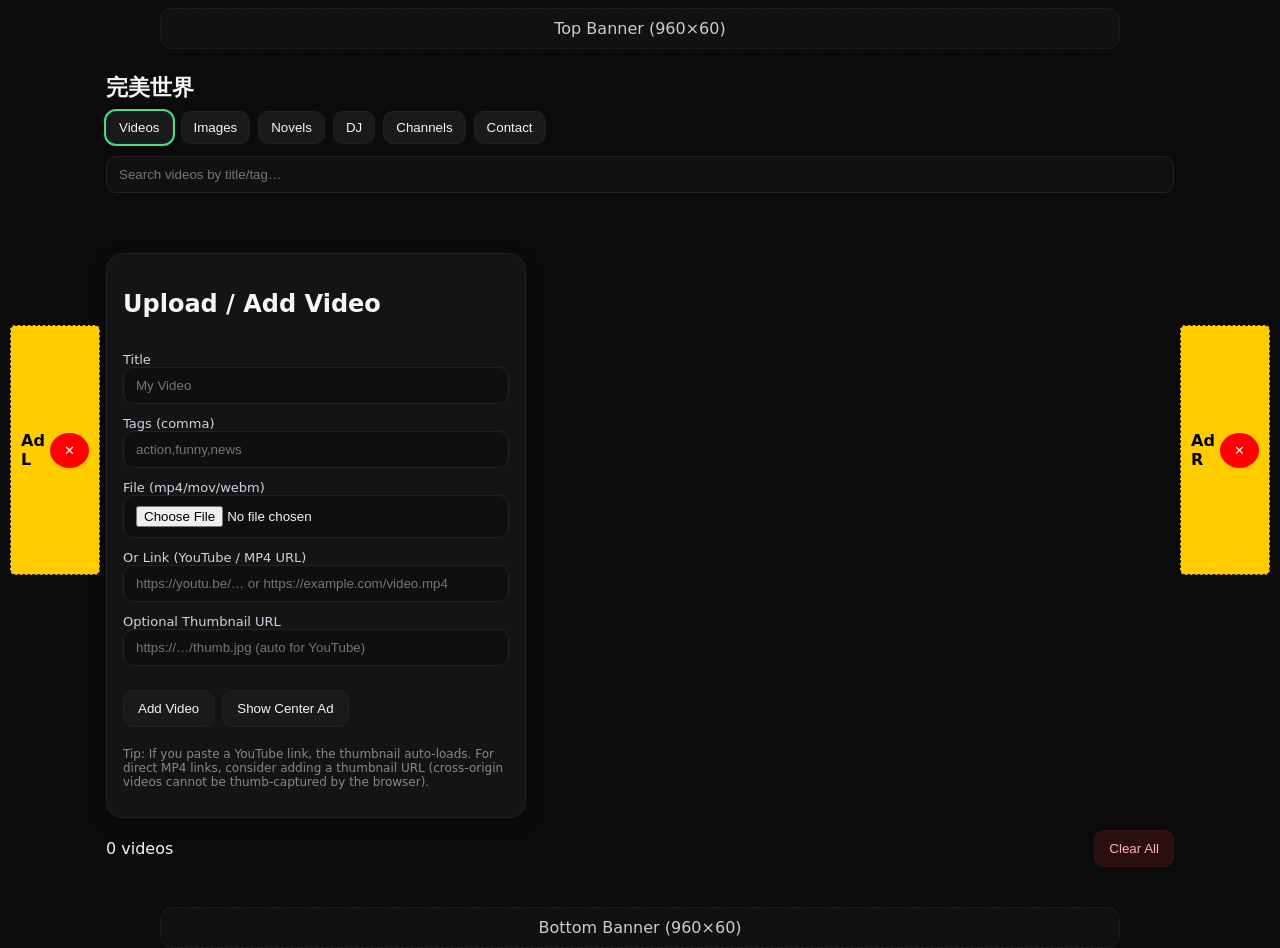
<file: dashboard.html>
<!DOCTYPE html>
<html lang="en" data-theme="dark">
<head>
<meta charset="UTF-8" />
<meta name="viewport" content="width=device-width, initial-scale=1" />
<title>☢🔞☣ Savingprivateinryan 🪂⚓🛰</title>
<link rel="icon" href="favicon.ico" />
<link rel="stylesheet" href="style.css" />
</head>
<body>
<style>
:root {
--bg: #0b0b0b; --muted:#888; --text:#f5f5f5; --accent:#4ade80;
--card:#141414; --border:#222; --danger:#ef4444; --star:#facc15;
}
* { box-sizing: border-box; }
html,body { margin:0; background:var(--bg); color:var(--text); font-family:system-ui, Arial, sans-serif; }
a { color: var(--accent); text-decoration: none; }
.container { max-width: 1100px; margin: 0 auto; padding: 16px; }

header h1 { margin: 8px 0 4px; font-size: 22px; }
.nav { display:flex; gap:8px; flex-wrap: wrap; margin: 8px 0 12px; }
.tab { background:#1a1a1a; border:1px solid var(--border); color:var(--text); padding:8px 12px; border-radius:10px; cursor:pointer; }
.tab.active { outline:2px solid var(--accent); }
.searchbar { margin: 8px 0 16px; }
.searchbar input { width:100%; padding:10px 12px; border-radius:10px; border:1px solid var(--border); background:#111; color:var(--text); }

.tabpanel { display:none; }
.tabpanel.active { display:block; }

.card { background:var(--card); border:1px solid var(--border); border-radius:16px; padding:16px; margin: 12px 0; box-shadow: 0 6px 16px rgba(0,0,0,.25); }
.grid { display:grid; grid-template-columns: repeat(auto-fit,minmax(220px,1fr)); gap:12px; }
input, textarea { width:100%; padding:10px 12px; border-radius:10px; border:1px solid var(--border); background:#0f0f0f; color:var(--text); }
textarea { resize: vertical; }
.actions { display:flex; gap:8px; margin-top:10px; }
button { padding:10px 14px; border-radius:10px; border:1px solid var(--border); background:#1a1a1a; color:var(--text); cursor:pointer; }
button:hover { filter:brightness(1.15); }
button.danger { background:#2a0f0f; border-color:#3a1515; color:#ffb3b3; }
.hint { color:var(--muted); font-size:12px; margin-top:6px; }

.cards { display:grid; grid-template-columns: repeat(auto-fit, minmax(260px, 1fr)); gap:12px; }
.video-card, .image-card, .novel-card, .track-card { position:relative; overflow:hidden; }
.thumb { width:100%; height:160px; object-fit:cover; border-radius:12px; background:#080808; border:1px solid var(--border); }
.meta { display:flex; align-items:center; justify-content:space-between; gap:6px; margin-top:8px; color:var(--muted); font-size:12px; }
.actions-row { display:flex; gap:8px; margin-top:8px; align-items:center; }
.badge { padding:2px 8px; border:1px solid var(--border); border-radius:999px; font-size:11px; color:var(--muted); }
.star { color: var(--star); }
.kebab { position:absolute; top:6px; right:6px; background:#0008; padding:4px 8px; border-radius:8px;}

video { width:100%; border-radius:12px; border:1px solid var(--border); background:#000; }

.list-controls { display:flex; gap:8px; align-items:center; justify-content:space-between; margin:8px 0; }

/* Image viewer */
#imageViewer { background:#0000; border:none; }
#imageViewer::backdrop { background:rgba(0,0,0,.6); }
#imageViewer img { max-width:90vw; max-height:80vh; border-radius:12px; }

/* Prose for novel reader */
.prose { line-height:1.6 }
.prose h1,.prose h2,.prose h3 { margin: .6em 0 .3em; }

/* Ads */
#ad-top,#ad-bottom {
display:block; text-align:center; background:#111; border:1px dashed var(--border);
margin: 0 auto; color:#ccc; padding: 10px; max-width:960px; border-radius:12px;
}
#ad-top { margin-top:8px; }
#ad-bottom { margin: 16px auto; }

#ad-left,#ad-right {
position:fixed; top:25%; width:90px; height:250px; background:#111; border:1px dashed var(--border);
display:flex; align-items:center; justify-content:center; color:#aaa; border-radius:12px; z-index:30;
}
#ad-left { left:10px; }
#ad-right { right:10px; }

/* Center ad */
#ad-center { position:fixed; inset:0; display:grid; place-items:center; background:rgba(0,0,0,.65); z-index:40; }
.ad-center-card { background:#121212; border:1px solid var(--border); padding:18px; border-radius:16px; min-width:280px; }
.ad-center-card .close { float:right; background:#2b2b2b; }

/* Links list */
.links { display:grid; gap:8px; }
.links a { padding:10px 12px; border:1px solid var(--border); border-radius:12px; background:#141414; }

@media (max-width: 900px) {
#ad-left,#ad-right { display:none; }
}
</style>
<!-- Top banner ad -->
<a id="ad-top" href="#" target="_blank" aria-label="Top Banner Ad">Top Banner (960×60)</a>

<!-- Float ads -->
<a id="ad-left" href="#" target="_blank" aria-label="Left Floating Ad">
Ad L <button class="close-left">✕</button>
</a>
<a id="ad-right" href="#" target="_blank" aria-label="Right Floating Ad">
Ad R <button class="close-right">✕</button>
</a>

<header class="container">
<h1>完美世界</h1>
<nav class="nav">
<button data-tab="videos" class="tab active">Videos</button>
<button data-tab="images" class="tab">Images</button>
<button data-tab="novels" class="tab">Novels</button>
<button data-tab="dj" class="tab">DJ</button>
<button data-tab="links" class="tab">Channels</button>
<button data-tab="contact" class="tab">Contact</button>
</nav>
<div class="searchbar">
<input id="searchInput" type="search" placeholder="Search videos by title/tag…" aria-label="Search videos" />
</div>
</header>

<main class="container">
<!-- VIDEOS --> 
<section id="tab-videos" class="tabpanel active" aria-labelledby="Videos">
<form id="videoForm" class="card" autocomplete="off">
<h2>Upload / Add Video</h2>
<div class="grid">
<label>Title
<input name="title" id="vTitle" required placeholder="My Video" />
</label>
<label>Tags (comma)
<input name="tags" id="vTags" placeholder="action,funny,news" />
</label>
<label>File (mp4/mov/webm)
<input id="vFile" type="file" accept="video/*" />
</label>
<label>Or Link (YouTube / MP4 URL)
<input id="vLink" type="url" placeholder="https://youtu.be/… or https://example.com/video.mp4" />
</label>
<label>Optional Thumbnail URL
<input id="vThumb" type="url" placeholder="https://…/thumb.jpg (auto for YouTube)" />
</label>
</div>
<div class="actions">
<button type="submit">Add Video</button>
<button type="button" id="toggleCenterAd">Show Center Ad</button>
</div>
<p class="hint">Tip: If you paste a YouTube link, the thumbnail auto-loads. For direct MP4 links, consider adding a thumbnail URL (cross-origin videos cannot be thumb-captured by the browser).</p>
</form>

<div class="list-controls">
<span id="videoCount">0 videos</span>
<button id="clearAllVideos" class="danger">Clear All</button>
</div>

<div id="videoList" class="cards"></div>
</section>

<!-- IMAGES -->
<section id="tab-images" class="tabpanel" aria-labelledby="Images">
<form id="imageForm" class="card">
<h2>Add Image</h2>
<div class="grid">
<label>Title
<input id="imgTitle" required />
</label>
<label>File
<input id="imgFile" type="file" accept="image/*" />
</label>
<label>Or Link
<input id="imgLink" type="url" placeholder="https://example.com/pic.jpg" />
</label>
</div>
<div class="actions"><button type="submit">Add Image</button></div>
</form>
<div id="imageList" class="cards"></div>

<!-- Image viewer modal -->
<dialog id="imageViewer">
<img id="viewerImg" alt="" />
<form method="dialog"><button>Close</button></form>
</dialog>
</section>

<!-- NOVELS -->
<section id="tab-novels" class="tabpanel" aria-labelledby="Novels">
<form id="novelForm" class="card">
<h2>Add Novel</h2>
<div class="grid">
<label>Title
<input id="novelTitle" required />
</label>
<label>Content (Markdown supported)
<textarea id="novelContent" rows="6" placeholder="# Chapter 1…"></textarea>
</label>
</div>
<div class="actions"><button type="submit">Add Novel</button></div>
</form>
<div id="novelList" class="cards"></div>
<article id="novelReader" class="card" hidden>
<h3 id="readerTitle"></h3>
<div id="readerBody" class="prose"></div>
</article>
</section>

<!-- DJ / MUSIC -->
<section id="tab-dj" class="tabpanel" aria-labelledby="DJ">
<form id="trackForm" class="card">
<h2>Add Track</h2>
<div class="grid">
<label>Title
<input id="trackTitle" required />
</label>
<label>File
<input id="trackFile" type="file" accept="audio/*" />
</label>
<label>Or Link (mp3/stream)
<input id="trackLink" type="url" placeholder="https://example.com/track.mp3" />
</label>
</div>
<div class="actions"><button type="submit">Add Track</button></div>
</form>
<div id="trackList" class="cards"></div>
<div class="player card">
<audio id="audioPlayer" controls preload="metadata"></audio>
<div id="nowPlaying">Now Playing: —</div>
</div>
</section>

<!-- CHANNEL LINKS -->
<section id="tab-links" class="tabpanel" aria-labelledby="Channels">
<form id="linkForm" class="card">
<h2>Add External Channel</h2>
<div class="grid">
<label>Label
<input id="chanLabel" required placeholder="My Telegram / YouTube / Site" />
</label>
<label>URL
<input id="chanUrl" type="url" required placeholder="https://…" />
</label>
</div>
<div class="actions"><button type="submit">Add Link</button></div>
</form>
<div id="linkList" class="links"></div>
</section>

<!-- CONTACT -->
<section id="tab-contact" class="tabpanel" aria-labelledby="Contact">
<div class="card">
<h2>Contact</h2>
<p>Email: <a href="gmail.com">hmoobtsaaab110@gmail</a></p>
<p>Telegram: <a href="telegram.org" target="_blank">@xxxshoul</a></p>
<p>Advertising: left/right float, top/bottom banner, center popup supported. Replace ad href & text in <code>index.html</code> or via <code>app.js</code> config.</p>
</div>
</section>
</main>

<!-- Bottom banner ad -->
<a id="ad-bottom" href="#" target="_blank" aria-label="https://osmbuha-cdn.cdn-gooles.com/entertainment77/u76qx-fs%20o/097tv960x60.gif">Bottom Banner (960×60)</a>
<script>
/* ===== Simple Local DB ===== */
const DB_KEYS = {
videos: 'spr_videos',
images: 'spr_images',
novels: 'spr_novels',
tracks: 'spr_tracks',
links:  'spr_links'
};
const load = (k, d=[]) => JSON.parse(localStorage.getItem(k) || JSON.stringify(d));
const save = (k, v) => localStorage.setItem(k, JSON.stringify(v));
const uid = () => Math.random().toString(36).slice(2,10);

/* ===== Tabs ===== */
document.querySelectorAll('.tab').forEach(btn=>{
btn.addEventListener('click', ()=>{
document.querySelectorAll('.tab,.tabpanel').forEach(el=>el.classList.remove('active'));
btn.classList.add('active');
document.getElementById(`tab-${btn.dataset.tab}`).classList.add('active');
});
});

/* ===== Ads ===== */
const adCenter = document.getElementById('ad-center');
document.getElementById('toggleCenterAd').addEventListener('click', ()=> adCenter.hidden = false);
document.getElementById('closeCenterAd').addEventListener('click', ()=> adCenter.hidden = true);

/* ===== Helpers ===== */
function parseYouTubeId(url) {
try {
const u = new URL(url);
if (u.hostname.includes('youtu.be')) return u.pathname.slice(1);
if (u.hostname.includes('youtube.com')) return u.searchParams.get('v');
} catch {}
return null;
}
function ytThumb(url) {
const id = parseYouTubeId(url);
return id ? `https://i.ytimg.com/vi/${id}/hqdefault.jpg` : null;
}
function fileToBlobURL(file) { return URL.createObjectURL(file); }
function timeNow() { return new Date().toISOString(); }

/* ===== VIDEOS ===== */
const videoForm = document.getElementById('videoForm');
const vFile = document.getElementById('vFile');
const vLink = document.getElementById('vLink');
const vTitle = document.getElementById('vTitle');
const vTags = document.getElementById('vTags');
const vThumb = document.getElementById('vThumb');
const videoList = document.getElementById('videoList');
const videoCount = document.getElementById('videoCount');
const clearAllVideosBtn = document.getElementById('clearAllVideos');
const searchInput = document.getElementById('searchInput');

function getVideos(){ return load(DB_KEYS.videos); }
function setVideos(v){ save(DB_KEYS.videos, v); renderVideos(); }

videoForm.addEventListener('submit', async (e)=>{
e.preventDefault();
const title = vTitle.value.trim();
const tags = vTags.value.split(',').map(s=>s.trim()).filter(Boolean);
const link = vLink.value.trim();
const thumbFromYT = link ? ytThumb(link) : null;

let src = '';
let srcType = '';
let thumb = vThumb.value.trim() || thumbFromYT || '';

if (vFile.files[0]) {
src = fileToBlobURL(vFile.files[0]);
srcType = 'file';
// Try capture frame for thumbnail (only for same-origin blobs)
try {
thumb = await captureVideoThumbnail(src);
} catch { /* ignore */ }
} else if (link) {
src = link;
srcType = 'link';
} else {
alert('Choose a video file or paste a link.');
return;
}

const item = {
id: uid(), title, tags, src, srcType, thumb,
createdAt: timeNow(),
stats: { views: 0, likes: 0, favorites: false },
comments: []
};
const all = getVideos();
all.unshift(item);
setVideos(all);
videoForm.reset();
});

clearAllVideosBtn.addEventListener('click', ()=>{
if (confirm('Clear all saved videos?')) setVideos([]);
});

searchInput.addEventListener('input', ()=> renderVideos());

async function captureVideoThumbnail(src) {
return new Promise((resolve, reject)=>{
const v = document.createElement('video');
v.src = src; v.muted = true; v.currentTime = 0.01; v.crossOrigin = 'anonymous';
v.addEventListener('loadeddata', ()=>{
const c = document.createElement('canvas');
c.width = 480; c.height = Math.round(480 * (v.videoHeight/v.videoWidth || 9/16));
const ctx = c.getContext('2d');
ctx.drawImage(v, 0, 0, c.width, c.height);
try { resolve(c.toDataURL('image/jpeg', 0.8)); } catch(e){ reject(e); }
}, {once:true});
v.addEventListener('error', reject, {once:true});
});
}

function renderVideos() {
const q = searchInput.value.toLowerCase();
const items = getVideos().filter(v=>{
if (!q) return true;
return v.title.toLowerCase().includes(q) || (v.tags||[]).join(',').toLowerCase().includes(q);
});

videoCount.textContent = `${items.length} videos`;
videoList.innerHTML = items.map(v=> cardHTML(v)).join('');
// wire events
items.forEach(v=>{
const card = document.getElementById(`v-${v.id}`);
const vid = card.querySelector('video');
const playOnce = ()=> {
v.stats.views += 1;
updateVideo(v);
vid.removeEventListener('play', playOnce);
};
vid.addEventListener('play', playOnce);
card.querySelector('.like').addEventListener('click', ()=> { v.stats.likes += 1; updateVideo(v); });
card.querySelector('.fav').addEventListener('click', ()=> { v.stats.favorites = !v.stats.favorites; updateVideo(v); });
card.querySelector('.del').addEventListener('click', ()=> { removeVideo(v.id); });
card.querySelector('.add-comment').addEventListener('click', ()=>{
const text = prompt('Add comment:');
if (text) { v.comments.push({id:uid(), text, at: timeNow()}); updateVideo(v); }
});
});
}
function cardHTML(v){
const tags = (v.tags||[]).map(t=>`<span class="badge">#${escapeHtml(t)}</span>`).join(' ');
const star = v.stats.favorites ? '⭐' : '☆';
return `
<article class="card video-card" id="v-${v.id}">
<div class="kebab"><button class="del" title="Delete">🗑</button></div>
${v.thumb ? `<img class="thumb" src="${v.thumb}" alt="Thumbnail of ${escapeHtml(v.title)}" />` : ''}
<video controls preload="metadata" poster="${v.thumb||''}">
<source src="${v.src}">
Your browser cannot play this video.
</video>
<h3>${escapeHtml(v.title)}</h3>
<div class="meta">
<span>👁 ${v.stats.views}</span>
<span>👍 ${v.stats.likes}</span>
<span>💬 ${v.comments.length}</span>
</div>
<div class="actions-row">
<button class="like">👍 Like</button>
<button class="add-comment">💬 Comment</button>
<button class="fav">${star} Favorite</button>
${tags}
</div>
</article>`;
}
function escapeHtml(s){ return s.replace(/[&<>"']/g, m=>({ '&':'&amp;','<':'&lt;','>':'&gt;','"':'&quot;',"'":'&#39;' })[m]); }
function removeVideo(id){
const all = getVideos().filter(x=>x.id!==id);
setVideos(all);
}
function updateVideo(v){
const all = getVideos().map(x=> x.id===v.id ? v : x);
setVideos(all);
}

/* ===== IMAGES ===== */
const imageForm = document.getElementById('imageForm');
const imgFile = document.getElementById('imgFile');
const imgLink = document.getElementById('imgLink');
const imgTitle = document.getElementById('imgTitle');
const imageList = document.getElementById('imageList');
const imageViewer = document.getElementById('imageViewer');
const viewerImg = document.getElementById('viewerImg');

function getImages(){ return load(DB_KEYS.images); }
function setImages(v){ save(DB_KEYS.images, v); renderImages(); }

imageForm.addEventListener('submit', (e)=>{
e.preventDefault();
const title = imgTitle.value.trim();
let src = '';
if (imgFile.files[0]) src = fileToBlobURL(imgFile.files[0]);
else if (imgLink.value.trim()) src = imgLink.value.trim();
else return alert('Choose an image file or link');

const item = { id: uid(), title, src, createdAt: timeNow() };
const all = getImages(); all.unshift(item); setImages(all);
imageForm.reset();
});

function renderImages(){
const items = getImages();
imageList.innerHTML = items.map(i=>`
<article class="card image-card" id="i-${i.id}">
<div class="kebab"><button data-id="${i.id}" class="idel">🗑</button></div>
<img class="thumb" src="${i.src}" alt="${escapeHtml(i.title)}" />
<h3>${escapeHtml(i.title)}</h3>
<div class="actions-row"><button data-src="${i.src}" class="view">View</button></div>
</article>`).join('');
imageList.querySelectorAll('.view').forEach(b=> b.addEventListener('click', ()=>{
viewerImg.src = b.dataset.src;
imageViewer.showModal();
}));
imageList.querySelectorAll('.idel').forEach(b=> b.addEventListener('click', ()=>{
setImages(getImages().filter(x=> x.id !== b.dataset.id));
}));
}

/* ===== NOVELS ===== */
const novelForm = document.getElementById('novelForm');
const novelTitle = document.getElementById('novelTitle');
const novelContent = document.getElementById('novelContent');
const novelList = document.getElementById('novelList');
const novelReader = document.getElementById('novelReader');
const readerTitle = document.getElementById('readerTitle');
const readerBody = document.getElementById('readerBody');

function getNovels(){ return load(DB_KEYS.novels); }
function setNovels(v){ save(DB_KEYS.novels, v); renderNovels(); }

novelForm.addEventListener('submit', (e)=>{
e.preventDefault();
const item = { id:uid(), title:novelTitle.value.trim(), content:novelContent.value, createdAt: timeNow() };
const all = getNovels(); all.unshift(item); setNovels(all); novelForm.reset();
});
function renderNovels(){
const items = getNovels();
novelList.innerHTML = items.map(n=>`
<article class="card novel-card" id="n-${n.id}">
<div class="kebab"><button data-id="${n.id}" class="ndel">🗑</button></div>
<h3>${escapeHtml(n.title)}</h3>
<div class="actions-row">
<button data-id="${n.id}" class="read">Read</button>
</div>
</article>
`).join('');
novelList.querySelectorAll('.read').forEach(b=> b.addEventListener('click', ()=>{
const n = getNovels().find(x=>x.id === b.dataset.id);
readerTitle.textContent = n.title;
readerBody.innerHTML = renderMarkdown(n.content);
novelReader.hidden = false;
window.scrollTo({top: novelReader.offsetTop - 20, behavior:'smooth'});
}));
novelList.querySelectorAll('.ndel').forEach(b=> b.addEventListener('click', ()=>{
setNovels(getNovels().filter(x=> x.id !== b.dataset.id));
if (!novelReader.hidden && readerTitle.textContent === b.dataset.id) novelReader.hidden = true;
}));
}
function renderMarkdown(md){
// very tiny markdown (headers + paragraphs + code)
const lines = md.split('\n').map(l=>{
if (l.startsWith('### ')) return `<h3>${escapeHtml(l.slice(4))}</h3>`;
if (l.startsWith('## ')) return `<h2>${escapeHtml(l.slice(3))}</h2>`;
if (l.startsWith('# ')) return `<h1>${escapeHtml(l.slice(2))}</h1>`;
return `<p>${escapeHtml(l)}</p>`;
}).join('');
return lines;
}

/* ===== DJ / MUSIC ===== */
const trackForm = document.getElementById('trackForm');
const trackTitle = document.getElementById('trackTitle');
const trackFile = document.getElementById('trackFile');
const trackLink = document.getElementById('trackLink');
const trackList = document.getElementById('trackList');
const audioPlayer = document.getElementById('audioPlayer');
const nowPlaying = document.getElementById('nowPlaying');

function getTracks(){ return load(DB_KEYS.tracks); }
function setTracks(v){ save(DB_KEYS.tracks, v); renderTracks(); }

trackForm.addEventListener('submit', (e)=>{
e.preventDefault();
let src = '';
if (trackFile.files[0]) src = fileToBlobURL(trackFile.files[0]);
else if (trackLink.value.trim()) src = trackLink.value.trim();
else return alert('Choose a file or paste a link.');
const item = { id:uid(), title:trackTitle.value.trim(), src, createdAt: timeNow() };
const all = getTracks(); all.unshift(item); setTracks(all); trackForm.reset();
});
function renderTracks(){
const items = getTracks();
trackList.innerHTML = items.map(t=>`
<article class="card track-card" id="t-${t.id}">
<div class="kebab"><button data-id="${t.id}" class="tdel">🗑</button></div>
<h3>${escapeHtml(t.title)}</h3>
<div class="actions-row">
<button data-id="${t.id}" class="play">Play</button>
</div>
</article>
`).join('');
trackList.querySelectorAll('.play').forEach(b=> b.addEventListener('click', ()=>{
const t = getTracks().find(x=> x.id === b.dataset.id);
audioPlayer.src = t.src; audioPlayer.play();
nowPlaying.textContent = `Now Playing: ${t.title}`;
}));
trackList.querySelectorAll('.tdel').forEach(b=> b.addEventListener('click', ()=>{
setTracks(getTracks().filter(x=> x.id !== b.dataset.id));
}));
}

/* ===== CHANNEL LINKS ===== */
const linkForm = document.getElementById('linkForm');
const chanLabel = document.getElementById('chanLabel');
const chanUrl = document.getElementById('chanUrl');
const linkList = document.getElementById('linkList');

function getLinks(){ return load(DB_KEYS.links); }
function setLinks(v){ save(DB_KEYS.links, v); renderLinks(); }

linkForm.addEventListener('submit', (e)=>{
e.preventDefault();
const item = { id:uid(), label: chanLabel.value.trim(), url: chanUrl.value.trim() };
const all = getLinks(); all.unshift(item); setLinks(all); linkForm.reset();
});
function renderLinks(){
const items = getLinks();
linkList.innerHTML = items.map(l=> `<a href="${l.url}" target="_blank" rel="noopener">${escapeHtml(l.label)} →</a>`).join('');
}

/* ===== INIT ===== */
function init(){
renderVideos();
renderImages();
renderNovels();
renderTracks();
renderLinks();
}
init();
</script>

<script>
function closeAd(id) {
document.getElementById(id).style.display = "none";
}
</script>

<style>
/* Float ads */
#ad-left, #ad-right {
position: fixed;
top: 50%;
transform: translateY(-50%);
background: #ffcc00;
color: #000;
padding: 10px;
font-weight: bold;
border-radius: 5px;
z-index: 999;
text-decoration: none;
}
#ad-left { left: 10px; }
#ad-right { right: 10px; }

.close-left, .close-right {
margin-left: 5px;
background: red;
color: white;
border: none;
border-radius: 50%;
cursor: pointer;
}

/* Center ad */
#ad-center {
position: fixed;
top: 0; left: 0;
width: 100%; height: 100%;
background: rgba(0,0,0,0.7);
display: flex;
align-items: center;
justify-content: center;
z-index: 1000;
}

.ad-center-card {
background: #222;
padding: 20px;
border-radius: 10px;
color: yellow;
position: relative;
text-align: center;
}

.ad-center-card .close {
position: absolute;
top: 5px; right: 5px;
background: red;
color: white;
border: none;
border-radius: 50%;
cursor: pointer;
}
</style>

<script>
// Left ad close
document.querySelector('.close-left').addEventListener('click', e => {
e.preventDefault();
document.getElementById('ad-left').style.display = 'none';
});

// Right ad close
document.querySelector('.close-right').addEventListener('click', e => {
e.preventDefault();
document.getElementById('ad-right').style.display = 'none';
});

// Center ad close
document.getElementById('closeCenterAd').addEventListener('click', () => {
document.getElementById('ad-center').hidden = true;
});

// Show center ad on page load
window.addEventListener('load', () => {
document.getElementById('ad-center').hidden = false;
});
</script>

<script src="app.js"></script>
</body>
</html>
</file>
<file: style.css>
:root {
  --bg1: #0f172a;
  --bg2: #1e293b;
  --accent: #6366f1;
  --accent-2: #22d3ee;
  --text: #e5e7eb;
  --muted: #94a3b8;
  --danger: #fca5a5;
  --ring: #a5b4fc;
}

* { box-sizing: border-box; }
html, body { height: 100%; }
body {
  margin: 0;
  font-family: "Poppins", system-ui, sans-serif;
  color: var(--text);
  background: radial-gradient(1200px 800px at 10% 10%, rgba(99,102,241,.12), transparent 60%),
              radial-gradient(900px 600px at 90% 90%, rgba(34,211,238,.12), transparent 60%),
              linear-gradient(135deg, var(--bg1), var(--bg2));
  overflow: hidden;
}

.backdrop {
  position: fixed; inset: 0; z-index: -2;
  background: linear-gradient(rgba(15,23,42,.65), rgba(15,23,42,.85)),
              url("https://images.unsplash.com/photo-1508057198894-247b23fe5ade?q=80&w=1600&auto=format&fit=crop") center/cover no-repeat;
  filter: saturate(.9) contrast(1.02);
}

.blob { position: fixed; border-radius: 9999px; filter: blur(40px); opacity: .35; mix-blend-mode: screen; }
.blob:nth-child(1){ width: 28vmax; height: 28vmax; left: -6vmax; top: -6vmax; background: #6366f1; animation: float1 18s ease-in-out infinite; }
.blob:nth-child(2){ width: 24vmax; height: 24vmax; right: -6vmax; bottom: -6vmax; background: #22d3ee; animation: float2 22s ease-in-out infinite; }
@keyframes float1 { 0%,100%{transform: translate(0,0)} 50%{transform: translate(6vmax,4vmax)} }
@keyframes float2 { 0%,100%{transform: translate(0,0)} 50%{transform: translate(-5vmax,-3vmax)} }

.wrapper { min-height: 100dvh; display: grid; place-items: center; padding: 24px; }

.card {
  width: 100%; max-width: 420px;
  background: rgba(255,255,255,.06);
  border: 1px solid rgba(255,255,255,.15);
  border-radius: 18px;
  backdrop-filter: blur(10px);
  box-shadow: 0 20px 60px rgba(0,0,0,.35);
}

.blob { position: fixed; border-radius: 9999px; filter: blur(40px); opacity: .35; mix-blend-mode: screen; }
.blob:nth-child(1){ width: 28vmax; height: 28vmax; left: -6vmax; top: -6vmax; background: #6366f1; animation: float1 18s ease-in-out infinite; }
.blob:nth-child(2){ width: 24vmax; height: 24vmax; right: -6vmax; bottom: -6vmax; background: #22d3ee; animation: float2 22s ease-in-out infinite; }
@keyframes float1 { 0%,100%{transform: translate(0,0)} 50%{transform: translate(6vmax,4vmax)} }
@keyframes float2 { 0%,100%{transform: translate(0,0)} 50%{transform: translate(-5vmax,-3vmax)} }

.wrapper { min-height: 100dvh; display: grid; place-items: center; padding: 24px; }

.card {
  width: 100%; max-width: 420px;
  background: rgba(255,255,255,.06);
  border: 1px solid rgba(255,255,255,.15);
  border-radius: 18px;
  backdrop-filter: blur(10px);
  box-shadow: 0 20px 60px rgba(0,0,0,.35);
}

.card header { padding: 28px 28px 0; }
.card h1 { margin: 0 0 6px; font-size: clamp(22px, 4vw, 28px); font-weight: 600; }
.card p.lead { margin: 0 0 18px; color: var(--muted); font-size: 14px; }

form { padding: 0 28px 26px; display: grid; gap: 14px; }

.field { display: grid; gap: 8px; }
label { font-size: 13px; color: #cbd5e1; }

.input-wrap { position: relative; display: flex; align-items: center; background: rgba(15,23,42,.35); border: 1px solid rgba(148,163,184,.25); border-radius: 12px; }
.input-wrap:focus-within { border-color: var(--ring); box-shadow: 0 0 0 4px rgba(165,180,252,.18); }
.input-wrap input { flex: 1; width: 100%; background: transparent; border: 0; outline: none; color: var(--text); padding: 14px 44px 14px 14px; font-size: 15px; }

.toggle-pass { position: absolute; right: 6px; top: 6px; border: 0; background: transparent; color: var(--muted); width: 32px; height: 32px; border-radius: 8px; display: grid; place-items: center; cursor: pointer; }
.toggle-pass:hover { color: #e2e8f0; background: rgba(148,163,184,.15); }

.row { display: flex; align-items: center; justify-content: space-between; gap: 12px; margin-top: 2px; }
.checkbox { display: inline-flex; align-items: center; gap: 8px; font-size: 13px; color: #cbd5e1; cursor: pointer; }
.checkbox input { width: 16px; height: 16px; accent-color: var(--accent); }

.link { color: #c7d2fe; text-decoration: none; font-size: 13px; }
.link:hover { text-decoration: underline; }

.btn { margin-top: 4px; width: 100%; border: 0; cursor: pointer; padding: 12px 16px; border-radius: 12px; background: linear-gradient(135deg, var(--accent), var(--accent-2)); color: white; font-weight: 600; font-size: 15px; }
.btn:hover { filter: brightness(1.05); }
.btn:active { transform: translateY(1px); }
.btn[disabled] { filter: grayscale(.4) brightness(.85); cursor: not-allowed; }

.error { color: var(--danger); font-size: 12px; min-height: 16px; }

.divider { display: grid; grid-template-columns: 1fr auto 1fr; align-items: center; gap: 12px; margin: 8px 0 2px; color: var(--muted); font-size: 12px; }
.divider::before, .divider::after { content: ""; height: 1px; background: rgba(148,163,184,.3); }

.socials { display: grid; grid-template-columns: repeat(3, 1fr); gap: 10px; margin-top: 6px; }
.socials button { border: 1px solid rgba(148,163,184,.25); background: rgba(15,23,42,.35); color: #cbd5e1; padding: 10px; border-radius: 12px; cursor: pointer; }

.notice { padding: 12px 28px 24px; color: var(--muted); font-size: 12px; text-align: center; }
.sr-only { position: absolute; width: 1px; height: 1px; padding: 0; margin: -1px; overflow: hidden; clip: rect(0,0,0,0); white-space: nowrap; border: 0; }

@media (max-width: 420px) { .card { border-radius: 14px; } }
</file>
